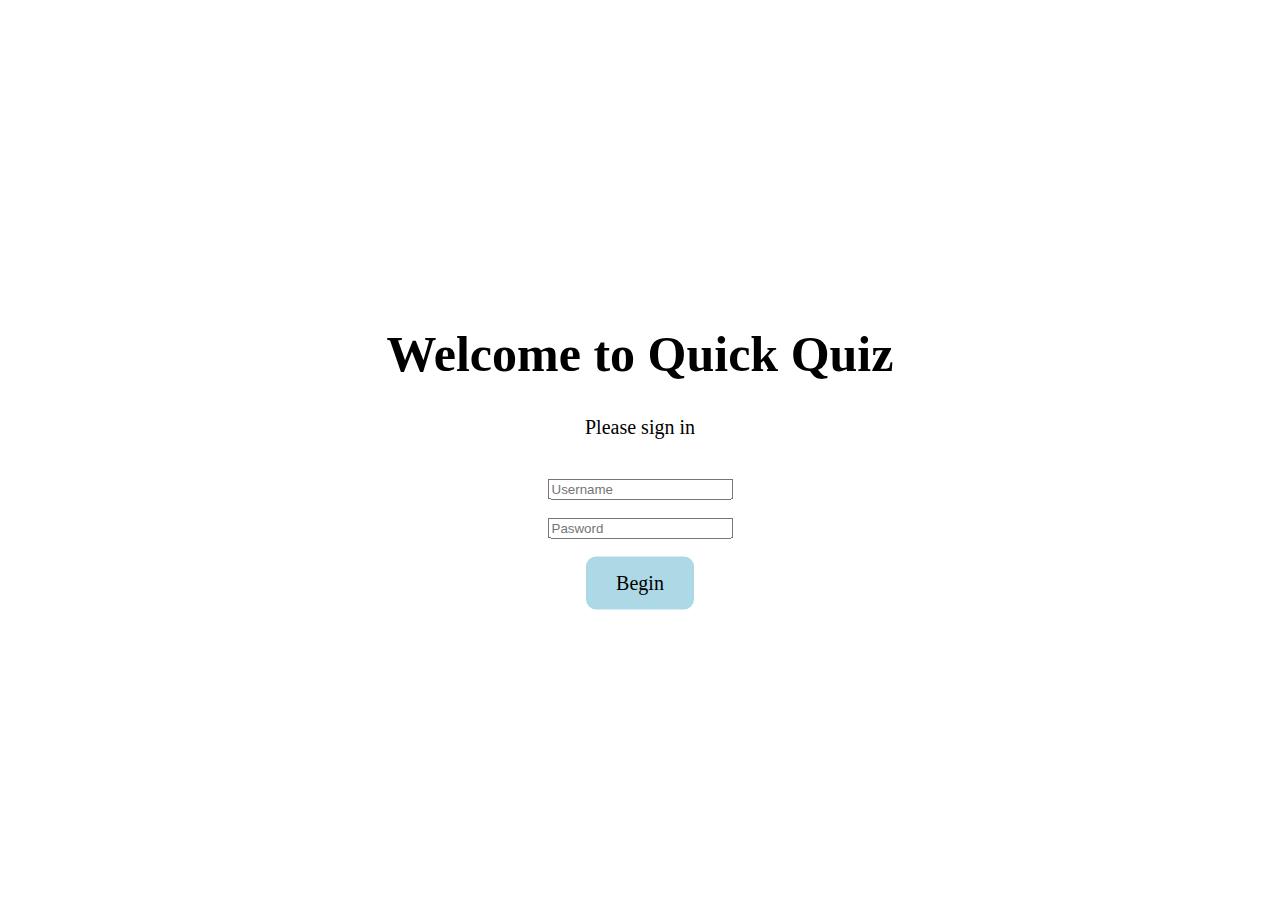
<file: index.html>
<!DOCTYPE html>
<html lang="en">
  <head>
    <meta charset="UTF-8" />
    <meta http-equiv="X-UA-Compatible" content="IE=edge" />
    <meta name="viewport" content="width=device-width, initial-scale=1.0" />
    <title>Document</title>
    <link rel="stylesheet" href="index.css" />
  </head>
  <body>
    <header>
      <section class="title">
        <h1>Welcome to Quick Quiz</h1>
        <p>Please sign in</p>
        <form>
          <input
            type="text"
            id="username"
            name="username"
            placeholder="Username"
          />
          <br />
          <br />
          <input type="password" id="pwd" name="pwd" placeholder="Pasword" />
          <br />
          <br />
          <a href="quiz.html" class="btn">Begin</a>
        </form>
      </section>
    </header>
  </body>
</html>
</file>
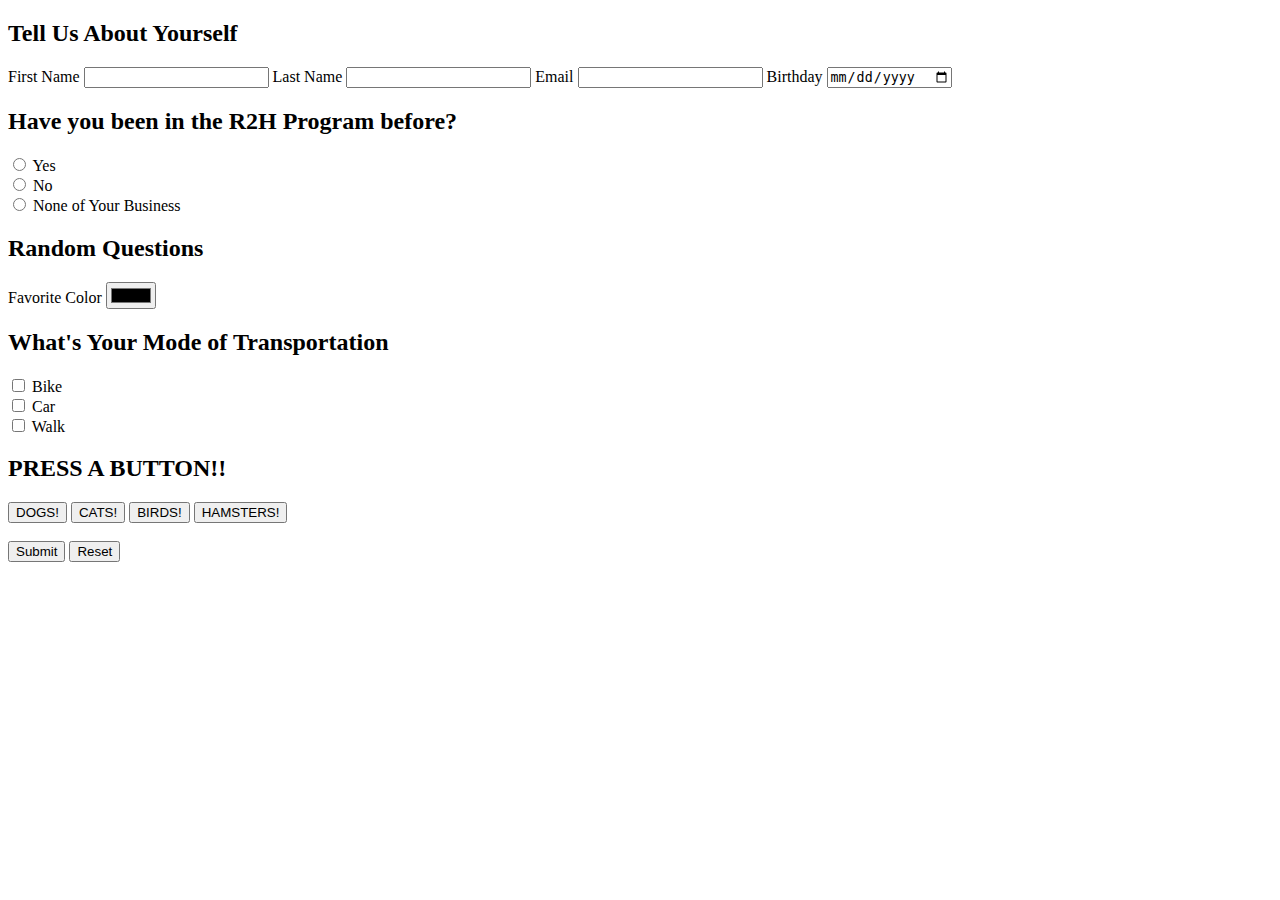
<file: quiz.html>
<!DOCTYPE html>
<html lang="en">
  <head>
    <meta charset="UTF-8" />
    <meta http-equiv="X-UA-Compatible" content="IE=edge" />
    <meta name="viewport" content="width=device-width, initial-scale=1.0" />
    <title>Quiz</title>
  </head>
  <body>
    <form>
      <h2>Tell Us About Yourself</h2>
      <label for="fname">First Name</label>
      <input type="text" id="fname" name="fname" />
      <label for="lname">Last Name</label>
      <input type="text" id="lname" name="lname" />
      <label for="email">Email</label>
      <input type="email" id="email" name="email" />
      <label for="birthday">Birthday</label>
      <input type="date" id="birthday" name="birthday" />
      <br />
      <h2>Have you been in the R2H Program before?</h2>
      <input type="radio" id="yes" name="pickone" value="yes" />
      <label for="yes">Yes</label>
      <br />
      <input type="radio" id="no" name="pickone" value="no" />
      <label for="no">No</label>
      <br />
      <input type="radio" id="Maybe" name="pickone" value="Maybe" />
      <label for="Maybe">None of Your Business</label>
      <br />
      <h2>Random Questions</h2>
      <label for="favcolor">Favorite Color</label>
      <input type="color" id="favcolor" name="favcolor" /><br />
      <h2>What's Your Mode of Transportation</h2>
      <input type="checkbox" id="transport1" name="vehicle" value="Bike" />
      <label for="transport1"> Bike</label><br />
      <input type="checkbox" id="transport2" name="vehicle" value="Car" />
      <label for="transport2"> Car</label><br />
      <input type="checkbox" id="transport3" name="vehicle" value="Walk" />
      <label for="transport3"> Walk</label><br />
      <h2>PRESS A BUTTON!!</h2>
      <input type="button" onclick="alert('DOGS!')" value="DOGS!" />
      <input type="button" onclick="alert('CATS!')" value="CATS!" />
      <input type="button" onclick="alert('BIRDS!')" value="BIRDS!" />
      <input type="button" onclick="alert('HAMSTERS!')" value="HAMSTERS!" />
      <br />
      <br />
      <input type="submit" value="Submit" />
      <input type="reset" />
    </form>
  </body>
</html>
</file>
<file: index.css>
.title {
  width: 90%;
  color: #000000;
  position: absolute;
  top: 50%;
  left: 50%;
  transform: translate(-50%, -50%);
  text-align: center;
}
.title h1 {
  font-size: 50px;
}
.title p {
  margin: 10px 0 40px;
  font-size: 20px;
  color: rgb(0, 0, 0);
}
.btn {
  background-color: lightblue;
  border: 1px;
  padding: 15px 30px;
  color: #000000;
  cursor: pointer;
  text-align: center;
  text-decoration: none;
  display: inline-block;
  font-size: 20px;
  border-radius: 10px;
}
</file>
